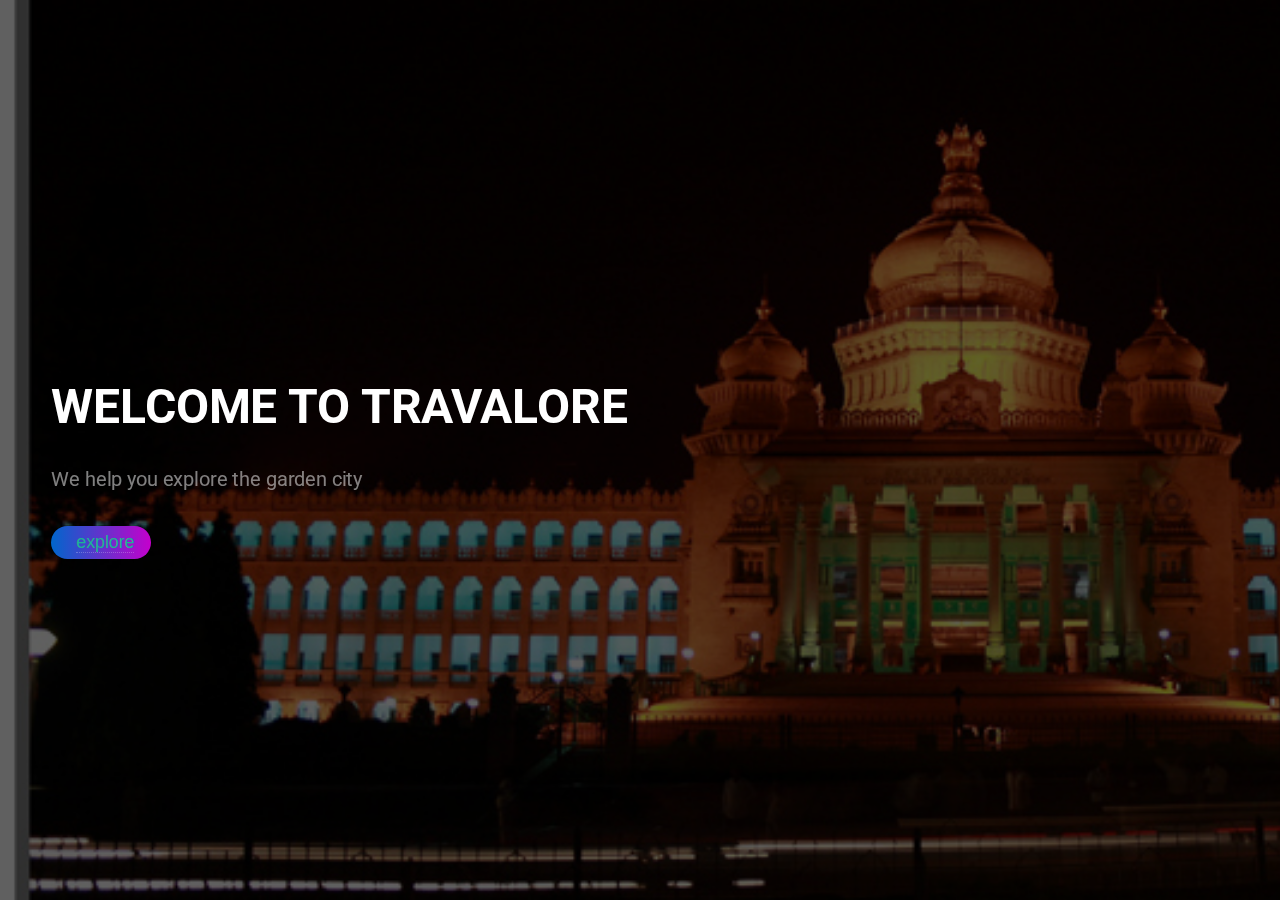
<file: index.html>
<!DOCTYPE HTML>
<html>
	<head>
		<title>Travalore</title>
		<meta charset="utf-8" />
		<meta name="viewport" content="width=device-width, initial-scale=1, user-scalable=no" />
		<link rel="stylesheet" href="assets/css/main.css" />
	</head>
	<body class="is-preload">

		<!-- Header -->
			<header id="header">
				<h1>WELCOME TO 
					TRAVALORE
				</h1>
				<p>We help you explore the garden city </p>
			</header>

			<div class="exp-button" >
				<div class="exp-btn-txt"><a href="blue-main/EXPLORE_INDEX.html">explore</a></div>
			</div>

		<!-- Signup Form 
			<form id="signup-form" method="post" action="#">
				<input type="email" name="email" id="email" placeholder="Email Address" />
				<input type="submit" value="Sign Up" />
			</form> -->

		<!-- Footer 
			<footer id="footer">
				<ul class="icons">
					<li><a href="#" class="icon brands fa-twitter"><span class="label">Twitter</span></a></li>
					<li><a href="#" class="icon brands fa-instagram"><span class="label">Instagram</span></a></li>
					<li><a href="#" class="icon brands fa-github"><a href="Codeweeb/wHACKiest2023_coding_weebs.github.io"></a><span class="label">GitHub</span></a></li>
					<li><a href="#" class="icon fa-envelope"><span class="label">Email</span></a></li>
				</ul>
				<ul class="copyright">
					<li>&copy; Untitled.</li><li>Credits: <a href="http://html5up.net">HTML5 UP</a></li>
				</ul>
			</footer> -->

		<!-- Scripts -->
			<script src="assets/js/main.js"></script>

	</body>
</html>
</file>
<file: assets/css/main.css>
@import url(fontawesome-all.min.css);
@import url("https://fonts.googleapis.com/css?family=Roboto:400,700");
/*
	Eventually by HTML5 UP
	html5up.net | @ajlkn
	Free for personal and commercial use under the CCA 3.0 license (html5up.net/license)
*/
html, body, div, span, applet, object,
iframe, h1, h2, h3, h4, h5, h6, p, blockquote,
pre, a, abbr, acronym, address, big, cite,
code, del, dfn, em, img, ins, kbd, q, s, samp,
small, strike, strong, sub, sup, tt, var, b,
u, i, center, dl, dt, dd, ol, ul, li, fieldset,
form, label, legend, table, caption, tbody,
tfoot, thead, tr, th, td, article, aside,
canvas, details, embed, figure, figcaption,
footer, header, hgroup, menu, nav, output, ruby,
section, summary, time, mark, audio, video {
  margin: 0;
  padding: 0;
  border: 0;
  font-size: 100%;
  font: inherit;
  vertical-align: baseline; }

article, aside, details, figcaption, figure,
footer, header, hgroup, menu, nav, section {
  display: block; }

body {
  line-height: 1; }

ol, ul {
  list-style: none; }

blockquote, q {
  quotes: none; }
  blockquote:before, blockquote:after, q:before, q:after {
    content: '';
    content: none; }

table {
  border-collapse: collapse;
  border-spacing: 0; }

body {
  -webkit-text-size-adjust: none; }

mark {
  background-color: transparent;
  color: inherit; }

input::-moz-focus-inner {
  border: 0;
  padding: 0; }

input, select, textarea {
  -moz-appearance: none;
  -webkit-appearance: none;
  -ms-appearance: none;
  appearance: none; }

/* Basic */
@-ms-viewport {
  width: device-width; }

body {
  -ms-overflow-style: scrollbar; }

@media screen and (max-width: 480px) {
  html, body {
    min-width: 320px; } }

html {
  box-sizing: border-box; }

*, *:before, *:after {
  box-sizing: inherit; }

html, body {
  height: 100%;
  overflow-x: hidden;
  width: 100%; }
  @media screen and (max-height: 640px) {
    html, body {
      height: auto;
      min-height: 100%; } }

body {
  display: -moz-flex;
  display: -webkit-flex;
  display: -ms-flex;
  display: flex;
  -moz-flex-direction: column;
  -webkit-flex-direction: column;
  -ms-flex-direction: column;
  flex-direction: column;
  -moz-justify-content: center;
  -webkit-justify-content: center;
  -ms-justify-content: center;
  justify-content: center;
  background-color: #000;
  padding: 6em 4em 4em 4em; }
  body.is-preload *, body.is-preload *:before, body.is-preload *:after {
    -moz-animation: none !important;
    -webkit-animation: none !important;
    -ms-animation: none !important;
    animation: none !important;
    -moz-transition: none !important;
    -webkit-transition: none !important;
    -ms-transition: none !important;
    transition: none !important; }
  body > * {
    position: relative;
    z-index: 2; }
  @media screen and (max-width: 1680px) {
    body {
      padding: 6em 3.5em 3.5em 3.5em; } }
  @media screen and (max-width: 736px) {
    body {
      padding: 5em 2em 2em 2em; } }
  @media screen and (max-width: 360px) {
    body {
      padding: 5em 1.25em 1.25em 1.25em; } }

/* BG */
#bg {
  -moz-transition: opacity 2s ease-in-out;
  -webkit-transition: opacity 2s ease-in-out;
  -ms-transition: opacity 2s ease-in-out;
  transition: opacity 2s ease-in-out;
  height: 100%;
  left: 0;
  opacity: 0.375;
  position: fixed;
  top: 0;
  width: 100%;
  z-index: 1; }
  #bg div {
    -moz-transition: opacity 3s ease;
    -webkit-transition: opacity 3s ease;
    -ms-transition: opacity 3s ease;
    transition: opacity 3s ease;
    background-size: cover;
    height: 100%;
    left: 0;
    opacity: 0;
    position: absolute;
    top: 0;
    visibility: hidden;
    width: 150%; }
    #bg div.visible {
      -moz-animation: bg 45s linear infinite;
      -webkit-animation: bg 45s linear infinite;
      -ms-animation: bg 45s linear infinite;
      animation: bg 45s linear infinite;
      opacity: 1;
      visibility: visible;
      z-index: 1; }
      #bg div.visible.top {
        z-index: 2; }
      @media screen and (max-width: 1280px) {
        #bg div.visible {
          -moz-animation: bg 29.25s linear infinite;
          -webkit-animation: bg 29.25s linear infinite;
          -ms-animation: bg 29.25s linear infinite;
          animation: bg 29.25s linear infinite; } }
      @media screen and (max-width: 736px) {
        #bg div.visible {
          -moz-animation: bg 18s linear infinite;
          -webkit-animation: bg 18s linear infinite;
          -ms-animation: bg 18s linear infinite;
          animation: bg 18s linear infinite; } }
    #bg div:only-child {
      -moz-animation-direction: alternate !important;
      -webkit-animation-direction: alternate !important;
      -ms-animation-direction: alternate !important;
      animation-direction: alternate !important; }
  body.is-preload #bg {
    opacity: 0; }

@-moz-keyframes bg {
  0% {
    -moz-transform: translateX(0);
    -webkit-transform: translateX(0);
    -ms-transform: translateX(0);
    transform: translateX(0); }
  100% {
    -moz-transform: translateX(-25%);
    -webkit-transform: translateX(-25%);
    -ms-transform: translateX(-25%);
    transform: translateX(-25%); } }

@-webkit-keyframes bg {
  0% {
    -moz-transform: translateX(0);
    -webkit-transform: translateX(0);
    -ms-transform: translateX(0);
    transform: translateX(0); }
  100% {
    -moz-transform: translateX(-25%);
    -webkit-transform: translateX(-25%);
    -ms-transform: translateX(-25%);
    transform: translateX(-25%); } }

@-ms-keyframes bg {
  0% {
    -moz-transform: translateX(0);
    -webkit-transform: translateX(0);
    -ms-transform: translateX(0);
    transform: translateX(0); }
  100% {
    -moz-transform: translateX(-25%);
    -webkit-transform: translateX(-25%);
    -ms-transform: translateX(-25%);
    transform: translateX(-25%); } }

@keyframes bg {
  0% {
    -moz-transform: translateX(0);
    -webkit-transform: translateX(0);
    -ms-transform: translateX(0);
    transform: translateX(0); }
  100% {
    -moz-transform: translateX(-25%);
    -webkit-transform: translateX(-25%);
    -ms-transform: translateX(-25%);
    transform: translateX(-25%); } }

/* Type */
body, input, select, textarea {
  color: rgba(255, 255, 255, 0.75);
  font-family: "Roboto", sans-serif;
  font-size: 16pt;
  font-weight: 400;
  letter-spacing: -0.01em;
  line-height: 1.65em; }
  @media screen and (max-width: 1680px) {
    body, input, select, textarea {
      font-size: 12pt; } }
  @media screen and (max-width: 1280px) {
    body, input, select, textarea {
      font-size: 11pt; } }
  @media screen and (max-width: 980px) {
    body, input, select, textarea {
      font-size: 12pt; } }
  @media screen and (max-width: 736px) {
    body, input, select, textarea {
      font-size: 12pt; } }
  @media screen and (max-width: 480px) {
    body, input, select, textarea {
      font-size: 12pt; } }

a {
  -moz-transition: border-bottom-color 0.2s ease, color 0.2s ease;
  -webkit-transition: border-bottom-color 0.2s ease, color 0.2s ease;
  -ms-transition: border-bottom-color 0.2s ease, color 0.2s ease;
  transition: border-bottom-color 0.2s ease, color 0.2s ease;
  border-bottom: dotted 1px rgba(255, 255, 255, 0.25);
  color: #1cb495;
  text-decoration: none; }
  a:hover {
    border-bottom-color: transparent;
    color: #1cb495 !important;
    text-decoration: none; }

strong, b {
  color: #fff;
  font-weight: 700; }

em, i {
  font-style: italic; }

p {
  margin: 0 0 2em 0; }

h1, h2, h3, h4, h5, h6 {
  color: #fff;
  font-weight: 700;
  line-height: 1em;
  margin: 0 0 1em 0; }
  h1 a, h2 a, h3 a, h4 a, h5 a, h6 a {
    color: inherit;
    text-decoration: none; }

h1 {
  font-size: 2.5em;
  line-height: 1.25em; }

h2 {
  font-size: 1.75em;
  line-height: 1.5em; }

h3 {
  font-size: 1.35em;
  line-height: 1.5em; }

h4 {
  font-size: 1.1em;
  line-height: 1.5em; }

h5 {
  font-size: 0.9em;
  line-height: 1.5em; }

h6 {
  font-size: 0.7em;
  line-height: 1.5em; }

sub {
  font-size: 0.8em;
  position: relative;
  top: 0.5em; }

sup {
  font-size: 0.8em;
  position: relative;
  top: -0.5em; }

blockquote {
  border-left: solid 8px rgba(255, 255, 255, 0.35);
  font-style: italic;
  margin: 0 0 2em 0;
  padding: 0.5em 0 0.5em 2em; }

code {
  background: rgba(255, 255, 255, 0.125);
  border-radius: 6px;
  border: solid 2px rgba(255, 255, 255, 0.35);
  font-family: "Courier New", monospace;
  font-size: 0.9em;
  margin: 0 0.25em;
  padding: 0.25em 0.65em; }

pre {
  -webkit-overflow-scrolling: touch;
  font-family: "Courier New", monospace;
  font-size: 0.9em;
  margin: 0 0 2em 0; }
  pre code {
    display: block;
    line-height: 1.75em;
    padding: 1em 1.5em;
    overflow-x: auto; }

hr {
  border: 0;
  border-bottom: solid 2px rgba(255, 255, 255, 0.35);
  margin: 2em 0; }
  hr.major {
    margin: 3em 0; }

/* Section/Article */
section.special, article.special {
  text-align: center; }

header p {
  color: rgba(255, 255, 255, 0.5);
  position: relative;
  margin: 0 0 1.5em 0; }

header h2 + p {
  font-size: 1.25em;
  margin-top: -1em;
  line-height: 1.5em; }

header h3 + p {
  font-size: 1.1em;
  margin-top: -0.8em;
  line-height: 1.5em; }

header h4 + p,
header h5 + p,
header h6 + p {
  font-size: 0.9em;
  margin-top: -0.6em;
  line-height: 1.5em; }

@media screen and (max-width: 980px) {
  header br {
    display: none; } }

@media screen and (max-width: 736px) {
  header br {
    display: inline; } }

@media screen and (max-width: 480px) {
  header br {
    display: none; } }

/* Icon */
.icon {
  text-decoration: none;
  border-bottom: none;
  position: relative; }
  .icon:before {
    -moz-osx-font-smoothing: grayscale;
    -webkit-font-smoothing: antialiased;
    display: inline-block;
    font-style: normal;
    font-variant: normal;
    text-rendering: auto;
    line-height: 1;
    text-transform: none !important;
    font-family: 'Font Awesome 5 Free';
    font-weight: 400; }
  .icon > .label {
    display: none; }
  .icon:before {
    line-height: inherit; }
  .icon.solid:before {
    font-weight: 900; }
  .icon.brands:before {
    font-family: 'Font Awesome 5 Brands'; }

/* List */
ol {
  list-style: decimal;
  margin: 0 0 2em 0;
  padding-left: 1.25em; }
  ol li {
    padding-left: 0.25em; }

ul {
  list-style: disc;
  margin: 0 0 2em 0;
  padding-left: 1em; }
  ul li {
    padding-left: 0.5em; }

/* Icons */
ul.icons {
  cursor: default;
  list-style: none;
  padding-left: 0; }
  ul.icons li {
    display: inline-block;
    padding: 0 1em 0 0; }
    ul.icons li:last-child {
      padding-right: 0; }
    ul.icons li .icon:before {
      font-size: 1.25em; }
    ul.icons li a {
      color: inherit; }

/* Form */
form {
  margin: 0 0 2em 0; }
  form .message {
    text-decoration: none;
    -moz-transition: opacity 0.2s ease-in-out, -moz-transform 0.2s ease-in-out;
    -webkit-transition: opacity 0.2s ease-in-out, -webkit-transform 0.2s ease-in-out;
    -ms-transition: opacity 0.2s ease-in-out, -ms-transform 0.2s ease-in-out;
    transition: opacity 0.2s ease-in-out, transform 0.2s ease-in-out;
    -moz-transform: scale(1.05);
    -webkit-transform: scale(1.05);
    -ms-transform: scale(1.05);
    transform: scale(1.05);
    height: 2.75em;
    line-height: 2.75em;
    opacity: 0; }
    form .message:before {
      -moz-osx-font-smoothing: grayscale;
      -webkit-font-smoothing: antialiased;
      display: inline-block;
      font-style: normal;
      font-variant: normal;
      text-rendering: auto;
      line-height: 1;
      text-transform: none !important;
      font-family: 'Font Awesome 5 Free';
      font-weight: 900; }
    form .message:before {
      margin-right: 0.5em; }
    form .message.visible {
      -moz-transform: scale(1);
      -webkit-transform: scale(1);
      -ms-transform: scale(1);
      transform: scale(1);
      opacity: 1; }
    form .message.success {
      color: #1cb495; }
      form .message.success:before {
        content: '\f00c'; }
    form .message.failure {
      color: #ff2361; }
      form .message.failure:before {
        content: '\f119'; }

label {
  color: #fff;
  display: block;
  font-size: 0.9em;
  font-weight: 700;
  margin: 0 0 1em 0; }

@-moz-keyframes focus {
  0% {
    -moz-transform: scale(1);
    -webkit-transform: scale(1);
    -ms-transform: scale(1);
    transform: scale(1); }
  50% {
    -moz-transform: scale(1.025);
    -webkit-transform: scale(1.025);
    -ms-transform: scale(1.025);
    transform: scale(1.025); }
  100% {
    -moz-transform: scale(1);
    -webkit-transform: scale(1);
    -ms-transform: scale(1);
    transform: scale(1); } }

@-webkit-keyframes focus {
  0% {
    -moz-transform: scale(1);
    -webkit-transform: scale(1);
    -ms-transform: scale(1);
    transform: scale(1); }
  50% {
    -moz-transform: scale(1.025);
    -webkit-transform: scale(1.025);
    -ms-transform: scale(1.025);
    transform: scale(1.025); }
  100% {
    -moz-transform: scale(1);
    -webkit-transform: scale(1);
    -ms-transform: scale(1);
    transform: scale(1); } }

@-ms-keyframes focus {
  0% {
    -moz-transform: scale(1);
    -webkit-transform: scale(1);
    -ms-transform: scale(1);
    transform: scale(1); }
  50% {
    -moz-transform: scale(1.025);
    -webkit-transform: scale(1.025);
    -ms-transform: scale(1.025);
    transform: scale(1.025); }
  100% {
    -moz-transform: scale(1);
    -webkit-transform: scale(1);
    -ms-transform: scale(1);
    transform: scale(1); } }

@keyframes focus {
  0% {
    -moz-transform: scale(1);
    -webkit-transform: scale(1);
    -ms-transform: scale(1);
    transform: scale(1); }
  50% {
    -moz-transform: scale(1.025);
    -webkit-transform: scale(1.025);
    -ms-transform: scale(1.025);
    transform: scale(1.025); }
  100% {
    -moz-transform: scale(1);
    -webkit-transform: scale(1);
    -ms-transform: scale(1);
    transform: scale(1); } }

input[type="text"],
input[type="password"],
input[type="email"],
select,
textarea {
  -moz-appearance: none;
  -webkit-appearance: none;
  -ms-appearance: none;
  appearance: none;
  -moz-transform: scale(1);
  -webkit-transform: scale(1);
  -ms-transform: scale(1);
  transform: scale(1);
  -moz-transition: border-color 0.2s ease, background-color 0.2s ease;
  -webkit-transition: border-color 0.2s ease, background-color 0.2s ease;
  -ms-transition: border-color 0.2s ease, background-color 0.2s ease;
  transition: border-color 0.2s ease, background-color 0.2s ease;
  background-color: transparent;
  border-radius: 6px;
  border: none;
  border: solid 2px rgba(255, 255, 255, 0.35);
  color: inherit;
  display: block;
  outline: 0;
  padding: 0 1em;
  text-decoration: none;
  width: 100%; }
  input[type="text"]:invalid,
  input[type="password"]:invalid,
  input[type="email"]:invalid,
  select:invalid,
  textarea:invalid {
    box-shadow: none; }
  input[type="text"]:focus,
  input[type="password"]:focus,
  input[type="email"]:focus,
  select:focus,
  textarea:focus {
    -moz-animation: focus 0.1s;
    -webkit-animation: focus 0.1s;
    -ms-animation: focus 0.1s;
    animation: focus 0.1s;
    background-color: rgba(255, 255, 255, 0.125);
    border-color: #1cb495; }

select {
  background-image: url("data:image/svg+xml;charset=utf8,%3Csvg xmlns='http://www.w3.org/2000/svg' width='40' height='40' preserveAspectRatio='none' viewBox='0 0 40 40'%3E%3Cpath d='M9.4,12.3l10.4,10.4l10.4-10.4c0.2-0.2,0.5-0.4,0.9-0.4c0.3,0,0.6,0.1,0.9,0.4l3.3,3.3c0.2,0.2,0.4,0.5,0.4,0.9 c0,0.4-0.1,0.6-0.4,0.9L20.7,31.9c-0.2,0.2-0.5,0.4-0.9,0.4c-0.3,0-0.6-0.1-0.9-0.4L4.3,17.3c-0.2-0.2-0.4-0.5-0.4-0.9 c0-0.4,0.1-0.6,0.4-0.9l3.3-3.3c0.2-0.2,0.5-0.4,0.9-0.4S9.1,12.1,9.4,12.3z' fill='rgba(255, 255, 255, 0.35)' /%3E%3C/svg%3E");
  background-size: 1.25rem;
  background-repeat: no-repeat;
  background-position: calc(100% - 1rem) center;
  height: 2.75em;
  padding-right: 2.75em;
  text-overflow: ellipsis; }
  select option {
    color: #fff;
    background: #000; }
  select:focus::-ms-value {
    background-color: transparent; }
  select::-ms-expand {
    display: none; }

input[type="text"],
input[type="password"],
input[type="email"],
select {
  height: 2.75em; }

textarea {
  padding: 0.75em 1em; }

input[type="checkbox"],
input[type="radio"] {
  -moz-appearance: none;
  -webkit-appearance: none;
  -ms-appearance: none;
  appearance: none;
  display: block;
  float: left;
  margin-right: -2em;
  opacity: 0;
  width: 1em;
  z-index: -1; }
  input[type="checkbox"] + label,
  input[type="radio"] + label {
    text-decoration: none;
    color: rgba(255, 255, 255, 0.75);
    cursor: pointer;
    display: inline-block;
    font-size: 1em;
    font-weight: 400;
    padding-left: 2.4em;
    padding-right: 0.75em;
    position: relative; }
    input[type="checkbox"] + label:before,
    input[type="radio"] + label:before {
      -moz-osx-font-smoothing: grayscale;
      -webkit-font-smoothing: antialiased;
      display: inline-block;
      font-style: normal;
      font-variant: normal;
      text-rendering: auto;
      line-height: 1;
      text-transform: none !important;
      font-family: 'Font Awesome 5 Free';
      font-weight: 900; }
    input[type="checkbox"] + label:before,
    input[type="radio"] + label:before {
      background: rgba(255, 255, 255, 0.125);
      border-radius: 6px;
      border: solid 2px rgba(255, 255, 255, 0.35);
      content: '';
      display: inline-block;
      font-size: 0.8em;
      height: 1.65em;
      left: 0;
      line-height: 1.65em;
      position: absolute;
      text-align: center;
      top: 0;
      width: 1.65em; }
  input[type="checkbox"]:checked + label:before,
  input[type="radio"]:checked + label:before {
    background: #1cb495;
    border-color: #1cb495;
    color: #ffffff;
    content: '\f00c'; }
  input[type="checkbox"]:focus + label:before,
  input[type="radio"]:focus + label:before {
    border-color: #1cb495;
    box-shadow: 0 0 0 2px #1cb495; }

input[type="checkbox"] + label:before {
  border-radius: 6px; }

input[type="radio"] + label:before {
  border-radius: 100%; }

::-webkit-input-placeholder {
  color: rgba(255, 255, 255, 0.5) !important;
  opacity: 1.0; }

:-moz-placeholder {
  color: rgba(255, 255, 255, 0.5) !important;
  opacity: 1.0; }

::-moz-placeholder {
  color: rgba(255, 255, 255, 0.5) !important;
  opacity: 1.0; }

:-ms-input-placeholder {
  color: rgba(255, 255, 255, 0.5) !important;
  opacity: 1.0; }

.formerize-placeholder {
  color: rgba(255, 255, 255, 0.5) !important;
  opacity: 1.0; }

/* Button */
input[type="submit"],
input[type="reset"],
input[type="button"],
button,
.button {
  -moz-appearance: none;
  -webkit-appearance: none;
  -ms-appearance: none;
  appearance: none;
  -moz-transition: background-color 0.2s ease-in-out, color 0.2s ease-in-out, opacity 0.2s ease-in-out;
  -webkit-transition: background-color 0.2s ease-in-out, color 0.2s ease-in-out, opacity 0.2s ease-in-out;
  -ms-transition: background-color 0.2s ease-in-out, color 0.2s ease-in-out, opacity 0.2s ease-in-out;
  transition: background-color 0.2s ease-in-out, color 0.2s ease-in-out, opacity 0.2s ease-in-out;
  background-color: #1cb495;
  border-radius: 6px;
  border: 0;
  color: #ffffff !important;
  cursor: pointer;
  display: inline-block;
  font-weight: 700;
  height: 2.75em;
  line-height: 2.75em;
  padding: 0 1.125em;
  text-align: center;
  text-decoration: none;
  white-space: nowrap; }
  input[type="submit"]:hover,
  input[type="reset"]:hover,
  input[type="button"]:hover,
  button:hover,
  .button:hover {
    background-color: #1fcaa7; }
  input[type="submit"]:active,
  input[type="reset"]:active,
  input[type="button"]:active,
  button:active,
  .button:active {
    background-color: #199e83; }
  input[type="submit"].disabled, input[type="submit"]:disabled,
  input[type="reset"].disabled,
  input[type="reset"]:disabled,
  input[type="button"].disabled,
  input[type="button"]:disabled,
  button.disabled,
  button:disabled,
  .button.disabled,
  .button:disabled {
    opacity: 0.5; }
  @media screen and (max-width: 480px) {
    input[type="submit"],
    input[type="reset"],
    input[type="button"],
    button,
    .button {
      padding: 0; } }

/* Header */
#header h1 {
  font-size: 3.25em;
  margin: 0 0 0.55em 0; }

#header p {
  font-size: 1.35em;
  line-height: 1.65em; }

#header a {
  color: inherit; }

@media screen and (max-width: 736px) {
  #header h1 {
    font-size: 2em; }
  #header p {
    font-size: 1em; } }

@media screen and (max-width: 480px) {
  #header {
    margin: 0 0 1em 0; } }

/* Signup Form */
#signup-form {
  display: -moz-flex;
  display: -webkit-flex;
  display: -ms-flex;
  display: flex;
  position: relative; }
  #signup-form input[type="text"],
  #signup-form input[type="password"],
  #signup-form input[type="email"] {
    width: 18em; }
  #signup-form > * {
    margin: 0 0 0 1em; }
  #signup-form > :first-child {
    margin: 0 0 0 0; }
  @media screen and (max-width: 480px) {
    #signup-form {
      -moz-flex-direction: column;
      -webkit-flex-direction: column;
      -ms-flex-direction: column;
      flex-direction: column; }
      #signup-form input[type="type"],
      #signup-form input[type="password"],
      #signup-form input[type="email"] {
        width: 100%; }
      #signup-form > * {
        margin: 1.25em 0 0 0; }
      #signup-form .message {
        bottom: -1.5em;
        font-size: 0.9em;
        height: 1em;
        left: 0;
        line-height: inherit;
        margin-top: 0;
        position: absolute; } }

/* Footer */
#footer {
  -moz-transition: opacity 0.5s ease-in-out;
  -webkit-transition: opacity 0.5s ease-in-out;
  -ms-transition: opacity 0.5s ease-in-out;
  transition: opacity 0.5s ease-in-out;
  bottom: 4em;
  color: rgba(255, 255, 255, 0.5);
  left: 4em;
  opacity: 0.5;
  position: absolute; }
  #footer .icons {
    margin: 0 0 0.5em 0; }
  #footer .copyright {
    font-size: 0.8em;
    list-style: none;
    padding: 0; }
    #footer .copyright li {
      border-left: solid 1px rgba(255, 255, 255, 0.25);
      display: inline-block;
      line-height: 1em;
      margin: 0 0 0 0.75em;
      padding: 0 0 0 0.75em; }
      #footer .copyright li:first-child {
        border-left: 0;
        margin-left: 0;
        padding-left: 0; }
    #footer .copyright a {
      color: inherit; }
  #footer:hover {
    opacity: 1; }
  #footer > :last-child {
    margin-bottom: 0; }
  @media screen and (max-width: 1680px) {
    #footer {
      bottom: 3.5em;
      left: 3.5em; } }
  @media screen and (max-width: 736px) {
    #footer {
      bottom: 2em;
      left: 2em; } }
  @media screen and (max-width: 360px) {
    #footer {
      bottom: 1.25em;
      left: 1.25em; } }
  @media screen and (max-height: 640px) {
    #footer {
      bottom: auto;
      left: auto;
      margin: 1em 0 0 0;
      position: relative; } }

        .exp-button{
          height: 33px;
          width: 45px;
          font-family: Bebas Neue; 
          font-weight: 0; 
          font-size: 14px; 
          color: #fff; 
          background: linear-gradient(90deg, #0066CC 0%, #c500cc 100%); 
          padding: 10px 50px; 
          border: none; 
          box-shadow: rgb(0, 0, 0) 0px 0px 0px 0px; 
          border-radius: 50px; 
          transition : 1000ms; 
          transform: translateY(0); 
          }
        .exp-btn-txt{
          font-size: large;
          font-family: 'Gill Sans', 'Gill Sans MT', Calibri, 'Trebuchet MS', sans-serif;
          position: absolute;
          margin: 0%;
          bottom: 5px;
          left: 25px;
         }
          
          .exp-button:hover{ 
          transition : 300ms; 
          transform : translateY(-6px); 
          background: linear-gradient(90deg, #0066CC 0%, #c500cc 100%); 
          color: #ffffff; 
          border: none; 
          }
</file>
